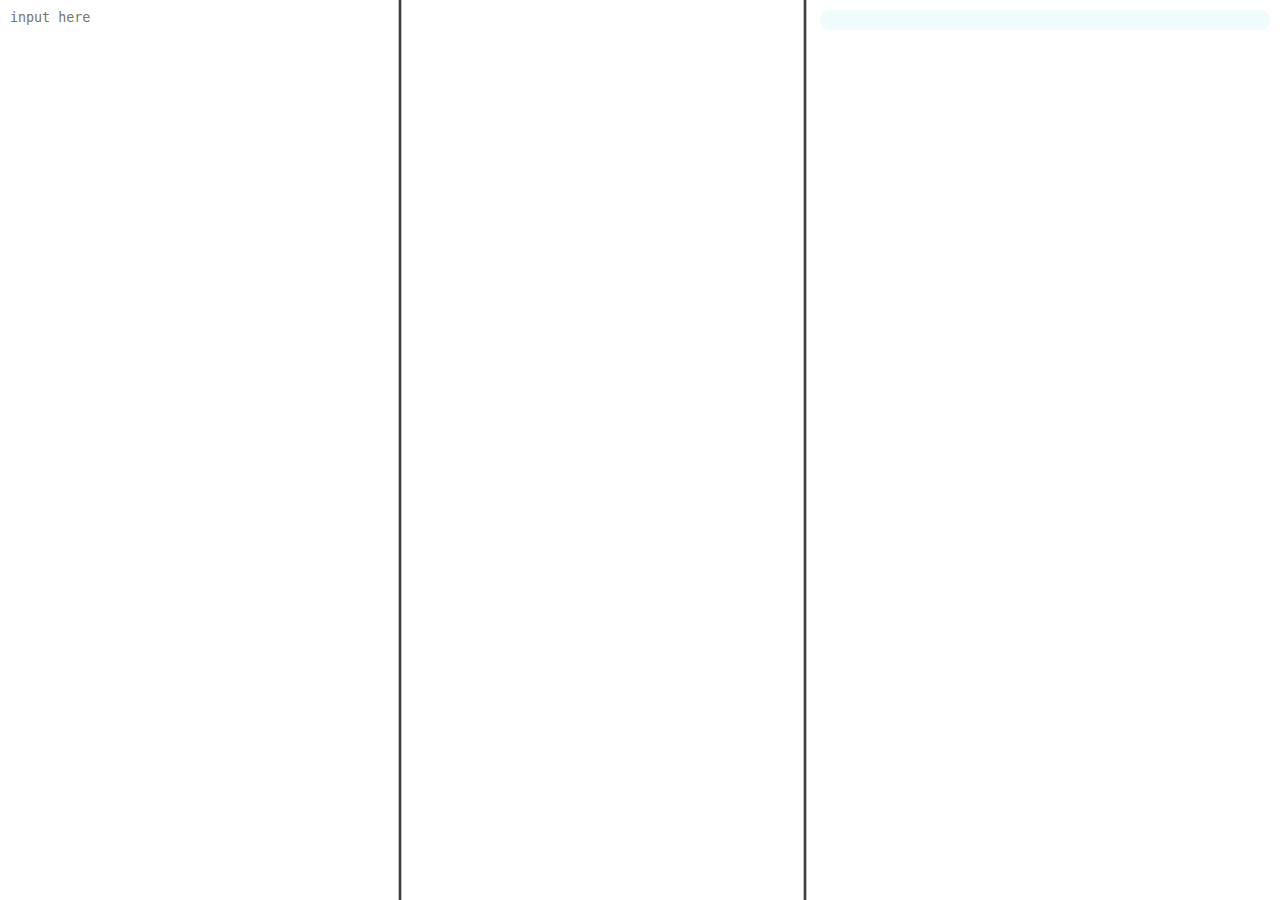
<file: editorv1.html>
<!DOCTYPE html>
<html>
    <head>
        <script src="./nml1.js"></script>
    </head>
    <body>
        <div id="splitview">
            <textarea id="editor" placeholder="input here"></textarea>
            <div class="resizer" id="dragbar1"></div>
            <div id="highlight"></div>
            <div class="resizer" id="dragbar2"></div>
            <div id="preview"></div>
        </div>
    </body>
</html>
<script>

function update() {
    code = document.getElementById("editor").value;
    let rt = new NMLc(code);
    document.getElementById("preview").innerHTML = "";
    document.getElementById("preview").appendChild(rt.getHTML());
}
update();
codearea = document.getElementById("editor")
codearea.oninput = update;
codearea.onkeypress = update;


</script>
<style>
    #splitview {
        position: absolute;
        display: flex;
        left: 0;top: 0;
        margin: 0;
        padding: 0;
        width: 100%;
        height: 100vh;
    }
    #splitview .resizer {
        width: 0px;
        padding-right: 5px;
        padding-left: 5px;
        background-color: black;
        background:linear-gradient(to right, rgba(0,0,0,0) 30%, black, rgba(0,0,0,0) 70%)
    }
    #editor {
        padding: 10px;
        width: 400px;
        height: calc(100% - 20px);
        border: none;
        resize: none;
        outline: none;
        font-family: monospace;
    }
    #highlight {
        padding: 10px;
        width: 400px;
        height: calc(100% - 20px);
    }
    #preview {
        padding: 10px;
        width: calc(100% - 400px - 400px);
        height: calc(100% - 20px);
    }
</style>
<style>
    /* NML */
    .nml h1,.nml h2,.nml h3,.nml h4,.nml h5 {
        margin: 10px;
        margin-left: 0px;
    }
    .nml {
        font-family: serif;
    }
    .nml code {
        font-family: monospace;
        display: inline-block;
    }
    .nml img{
        max-height: 30vh;
        width: 100%;
        min-width: 100px;
    }
    .nml table {
        border: 1px solid;
        border-collapse: collapse;
        min-width: 100px;
        width: 40%;
    }
    .nml td {
        border: 1px solid;
    }
</style>
<style>
    /* NML PALE BLUE */
    .nml.page {
        background-color: rgba(97, 215, 224, 0.1);
        padding: 10px;
        border-radius: 10px;
    }
    .nml h1,.nml h2,.nml h3,.nml h4,.nml h5 {
        background: linear-gradient(to top, rgba(110, 139, 220, 0.3) 0%, rgba(0,0,0,0) 10%);
    }
    .nml h1:first-of-type {
        background: linear-gradient(to right top, rgba(86, 115, 188, 0.3) 0%, rgba(0,0,0,0) 70%);
        border-radius: 5px;
        padding: 5px;
    }
    .nml pre {
        margin: 20px;
    }
    .nml code {
        background-color: rgb(226, 233, 241);
        padding: 10px;
        border-radius: 5px;
        border: 1px solid rgb(151, 168, 194);
    }
    .nml td {
        border-color: rgb(90, 119, 163);
        padding: 2px;
    }
</style>
</file>
